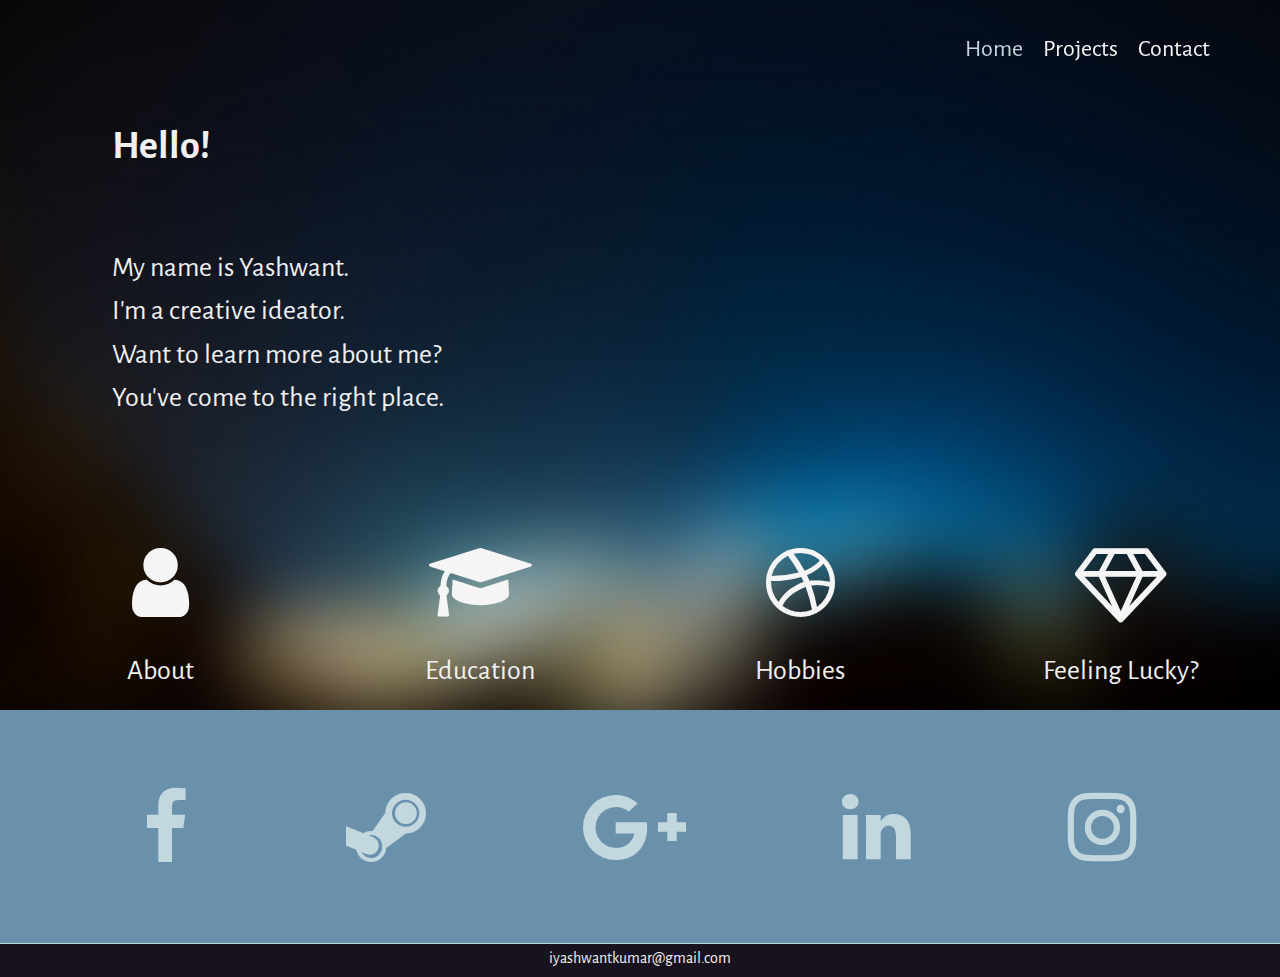
<file: index.html>
<!DOCTYPE html>
<html>
<head>
	<meta charset="UTF-8">
	<meta name="viewport" content="width=device-width, initial-scale=1.0">
	<link rel="stylesheet" href="https://cdnjs.cloudflare.com/ajax/libs/font-awesome/4.7.0/css/font-awesome.min.css">
	<link rel="stylesheet" href="spiderTask.css">
	<link rel="shortcut icon" type="image/png" href="icon2.png">
	<title>iyashwant</title>
</head>
<body>
	<header>
		<div id="header-wrapper">
			<nav>
			<a href="#" id="menuicon"></a>
			<ul>
				<li><a href="index.html" class="current">Home</a></li>
				<li><a href="" id="projects">Projects</a></li>
				<li><a href="#Bot" class="">Contact</a></li>
			</ul>
			</nav>
		</div>
	</header>
<div class="backdrop">
		<div class="backdrop-wrapper">
		<h2>Hello!</h2>
		<h3>My name is Yashwant.<br>
		I'm a creative ideator.<br>
		Want to learn more about me?<br>
		You've come to the right place.</h3>
		</div>
	</div>
	<section class="items" id="item1">
		<td><a href="#game"><i id="about" class="fa fa-user"></i></a></td>
		<h3>About</h3>
	</section>
	<section class="items" id="item2">
		<td><a href="#game"><i id="edu" class="fa fa-graduation-cap"></i></a></td>
		<h3>Education</h3>
	</section>
	<section class="items" id="item3">
		<td><a href="#game"><i id="hobbies"class="fa fa-dribbble"></i></a></td>
		<h3>Hobbies</h3>
	</section>
	<section class="items" id="item4">
		<td><a href="jackpot.html"><i id="game" class="fa fa-diamond"></a></i></td>
		<h3>Feeling Lucky?</h3>
	</section>
	<section id="c1" class="contentwrapperodd">
		<article id='article1'>
		</article>
		<aside id="aside1">
			<a id="pqr"></a>
			<h2 class="j" id="hedin"></h2>
			<h3 class="z" id="cuntent"></h3>
		</aside>
	</section>
	<footer>
		<ul class="social">
			<li><a name="Bot" href="https://www.facebook.com/iyashwant" target="_blank"><i class="fa fa-facebook"></i></a></li>
			<li><a href="http://steamcommunity.com/profiles/76561198310360475/" target="_blank"><i class="fa fa-steam"></i></a></li>
			<li><a href="https://plus.google.com/+yashwantkumarc" target="_blank"><i class="fa fa-google-plus"></i></a></li>
			<li><a href="https://www.linkedin.com/in/iyashwant/" target="_blank"><i class="fa fa-linkedin"></i></a></li>
			<li><a href="https://www.instagram.com/iyashwant/" target="_blank"><i class="fa fa-instagram"></i></a></li>
		</ul>
	</footer>
	<footer class="socket">
	<p>iyashwantkumar@gmail.com</p>
	</footer>
	<script>
	document.getElementById("c1").style.display = "none";
	function displayedu (){
	document.getElementById("c1").style.display = "block";
	document.getElementById("hedin").innerHTML = "Educational Qualification"
	document.getElementById("cuntent").innerHTML = "I am currently pursuing my B.tech in Production Engineering at National Institute of Technology, Tiruchirappalli (Batch of 2020) "
	}
	function displayabout() {
	document.getElementById("c1").style.display = "block";
	document.getElementById("hedin").innerHTML = "Who am I?"
	document.getElementById("cuntent").innerHTML = "I am a curious, hard-working and passionate person who likes to get work done on time and I enjoy designing and developing apps. I aspire to become proficient in Application design and development and like to work on minimal layouts and majorly focus on User Interface and User Experience ends. I strongly believe that the best way to learn, is to teach an eager learner. Basically I try to fix problems you don't know you have, in ways you dont even understand :)"
	}
	function displayhobbies (){
	document.getElementById("c1").style.display = "block";
	document.getElementById("hedin").innerHTML = "Hobbies and interests"
	document.getElementById("cuntent").innerHTML = "I enjoy going for cycling because it’s an opportunity to challenge myself, to fight through pain and discomfort and emerge on the other side stronger and tougher. Apart from cycling, I enjoy playing basketball, badminton as well."
	}
	function xyz() {
		 window.alert("Coming soon!");
	}
	document.getElementById("projects").onclick = xyz;
	document.getElementById("about").onclick = displayabout;
	document.getElementById("edu").onclick = displayedu;
	document.getElementById("hobbies").onclick = displayhobbies;
	</script>
</body>
</html>


































</body>
</html>
</file>
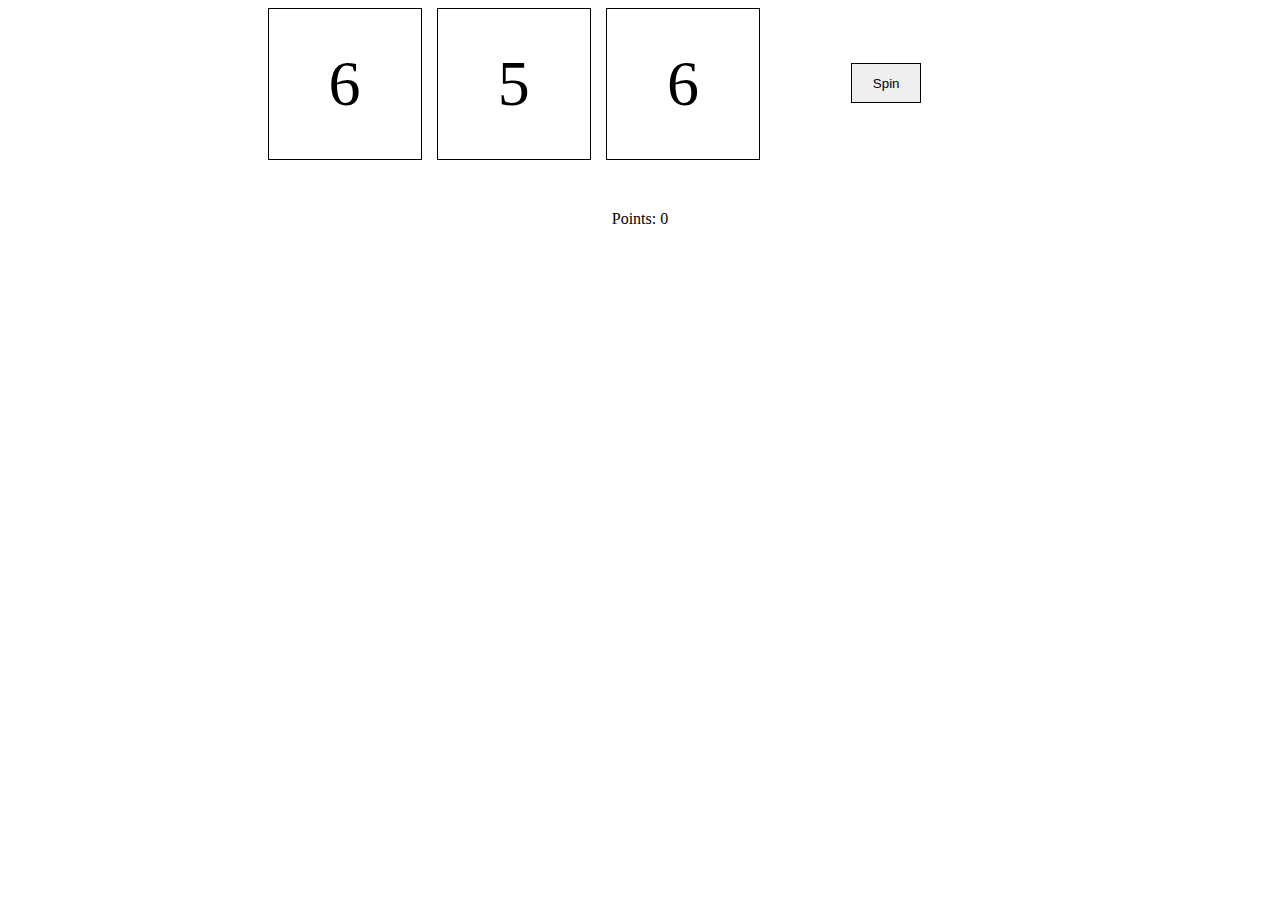
<file: jackpot.html>
<!DOCTYPE html>
<html>
<head>
	<title>Jackpot</title>
	<style>
	#wrapper {
		width:100%;
		height: 250px;
		max-width: 760px;
		margin: 0 auto;
	}
	#container {
		width:100%;
		height: 100%;
		height:152px;
	}
	.j {
		font-size: 400%;
		line-height: 150px;
		text-align:center;
		margin:0 1%;
		width:20%;
		float: left;
		display: inline-block;
		height:150px;
		border: 1px solid black;
	}
	.spin {
		text-align: center;
		padding:0px;
		margin-top:55px;
		margin-right: 13%;
		width:70px;
		line-height: 40px;
		height:40px;
		border: 1px solid black;
		float:right;
	}
	#points {
		padding: 50px;
		text-align: center;
		clear: both;
	}
	</style>
</head>
<body>
	<div id="wrapper">
		<div id="container">
		<section class="j" id="j1">
		</section>
		<section class="j" id="j2">
		</section>
		<section class="j" id="j3">
		</section>
		<button id="b1" class="spin">Spin</button>
		</section>
		<div id="points">
		Points: 0
		</div>
		</div>
	</div>
	<script>
//VARIABLE DECLARATIONS
	var j1 = document.getElementById('j1');
	var j2 = document.getElementById('j2');
	var j3 = document.getElementById('j3');
	var p = document.getElementById('points');
	var jv1 = j1.value;
	var jv2 = j2.value;
	var jv3 = j3.value;
	var pv=0;	
//FUNCTION TO ASSIGN VALUES TO JACKPOT
	function assign() {
		jv1 = Math.floor(Math.random() * (7 - 5 + 1)) + 5;
		jv2 = Math.floor(Math.random() * (7 - 5 + 1)) + 5;
		jv3 = Math.floor(Math.random() * (7 - 5 + 1)) + 5;
		j1.textContent = jv1;
		j2.textContent = jv2;
		j3.textContent = jv3;
	}
//FUNCTION TO ASSESS SCORE AND STOP SPINNING	
	function score(x) {
			clearInterval(x);			
			console.log('look' + jv1);
			console.log('look' + jv2);
			console.log('look' + jv3);
			if (jv1 == jv2 && jv2 == jv3) {				
			pv = pv + 5;
			p.textContent = "Points: " + pv;
			}
	}
//FUNCTION THAT CALLS ASSIGNING AND SCORING
	function spin() {
		var start = setInterval(function() {assign();},500);
		var stop = setTimeout(function() {score(start);}, 3000);
	}
//CALLING SPIN
	p.textContent = "Points: " + pv;
//CALLING ASSIGNING ONLOADING 
	window.onload = assign;
//CALLING SPIN ONCLICK OF SPIN
	document.getElementById('b1').onclick = spin;
	</script>
</body>
</html>
</file>
<file: spiderTask.css>
@import url('https://fonts.googleapis.com/css?family=Alegreya+Sans|Open+Sans');

* {
	margin:0;
	padding:0;
	border:0;
}
body {
	background: url(bgfinal3.jpg) no-repeat center center fixed; 
    -webkit-background-size: cover;
    -moz-background-size: cover;
    -o-background-size: cover;
    background-size: cover;
	color: #f0f0f0;
	font-family: 'Alegreya Sans', sans-serif;
	margin:0;
}
h2 {
    font-size: 250%;
	font-weight: 700;
	text-align:left;
	padding: 2%}
h3 {
	font-size: 175%;
	line-height: 155%;
	padding: 5% 2%;
	font-weight: 400;
}
.z {
	text-indent: 2%
}
header {
	position: fixed;
	background-color: transparent;
	width:100%;
	height: 86px;
}
#header-wrapper {
 	max-width: 1200px;
 	margin:0 auto;
}
#index {
	margin:20px;
	float:left;
	width:200px;
	height: 60px;

}
/*nav styling*/
nav {
	float: right;
	padding:25px 20px 0 0;
}
#menuicon {
	display: hidden;
	width:40px;
	height: 40px
	background: url(nav.png) center;
}
a:hover#menuicon {
	border-radius: 4px 4px 0 0;
}
ul {
	list-style-type: none;
}
nav ul li {
	font-size: 150%;
	display: inline-block;
	float: left;
	padding:10px;
}
nav ul li a {
	color: #f5f5f5;
	text-decoration: none;
	font-family: 'Alegreya Sans', sans-serif;
}
nav ul li a:hover {
	color:#c3d7df;
}
.current {
	color: #c3d7df;
}
.backdrop {
	height: 500px;
	width:100%;
	}
.backdrop-wrapper {
	padding-top: 100px;
	max-width: 1100px;
	margin:0px auto;
}
.items {
	width: 25%;
	float:left;
	text-align:center;
}
#item1 {
	background-color: transparent;		
}
#item2 {
	background-color: transparent;
}
#item3 {
	background-color: transparent;
}
#item4 {
	background-color: transparent;
}
.items i {
	color:#f5f5f5;
	font-size: 500%;
	padding:13% 0 4% 0;
}
.items i:hover {
	cursor:pointer;
	color: #c3d7df;

}

.contentwrapperodd {
	margin: 50px 0;
	float: left;
	width:100%;
	background-color: transparent;
}
.contentwrappereven {
	margin: 50px 0;
	float: right;
	width:100%;
	background-color: transparent;
}
#article1 {
	width: 40%;
	float: left;
	margin: 0 auto;
	height:100%;
}
#aside1{
	padding-left: 30px;
	padding-right: 30px;
	padding-bottom: 30px;
	margin: 0 auto;
	height: 100%;
	width:50%;
	float: right;
 	color:#f5f5f5;
 }

footer {
	clear: both;
	background-color: #6991ac;
	width:100%;
}
.social {
	list-style-type: none;
	text-align: center;
}
.social li {
	display: inline;
}
.social i {
	font-size: 500%;
	margin:1%;
	padding:5%;
	color: #c3d7df;
}
.social i:hover {
	color: #f5f5f5;
}
.socket {
	border-top:1px solid #aadcd2;
	background-color: #18121e;
	max-height: 55px;
	margin:0;
}
.socket p {
	padding:5px 0 9px 0;
	text-align:center;
}
@media screen and (max-width: 768px) {
	h2 {padding-left: 30px;
		font-size: 150%
	}
	h3 {
		padding-left: 30px;
		font-size: 105%
	}
	header {
		position: absolute;
	}
	#menuicon {
		display: inline-block;
	}
	nav ul, nav:active ul {
		display: none;
		z-index: 1000;
		position: absolute;
		padding: 20px;
		background:transparent;
		right: 20px;
		top: 60px;
		border:1px solid white;
		border-radius: 2px 0 2px 2px;
		width: 50%;
	}
	nav:hover ul {
		display :block;
	}
	nav li {
		text-align: center;
		width: 100%
		padding:10px 0;
	}
	.items {
		float:left;
		width: 100%;
	}
	.items i {
		font-size: 350%;
		padding: 4% 0 1% 0;
	}
	.backdrop {
		height: 300px;
	}
	#article1 {
		display: none;
	}
 	#aside1 {
 	 	width: 100%;
 	}
 	.z {
 		padding-left: 60px;
 	}
 	.j {
 		padding-left: 50px;
 	}
 	.social i {
 		font-size: 150%;
 	}
}
</file>
